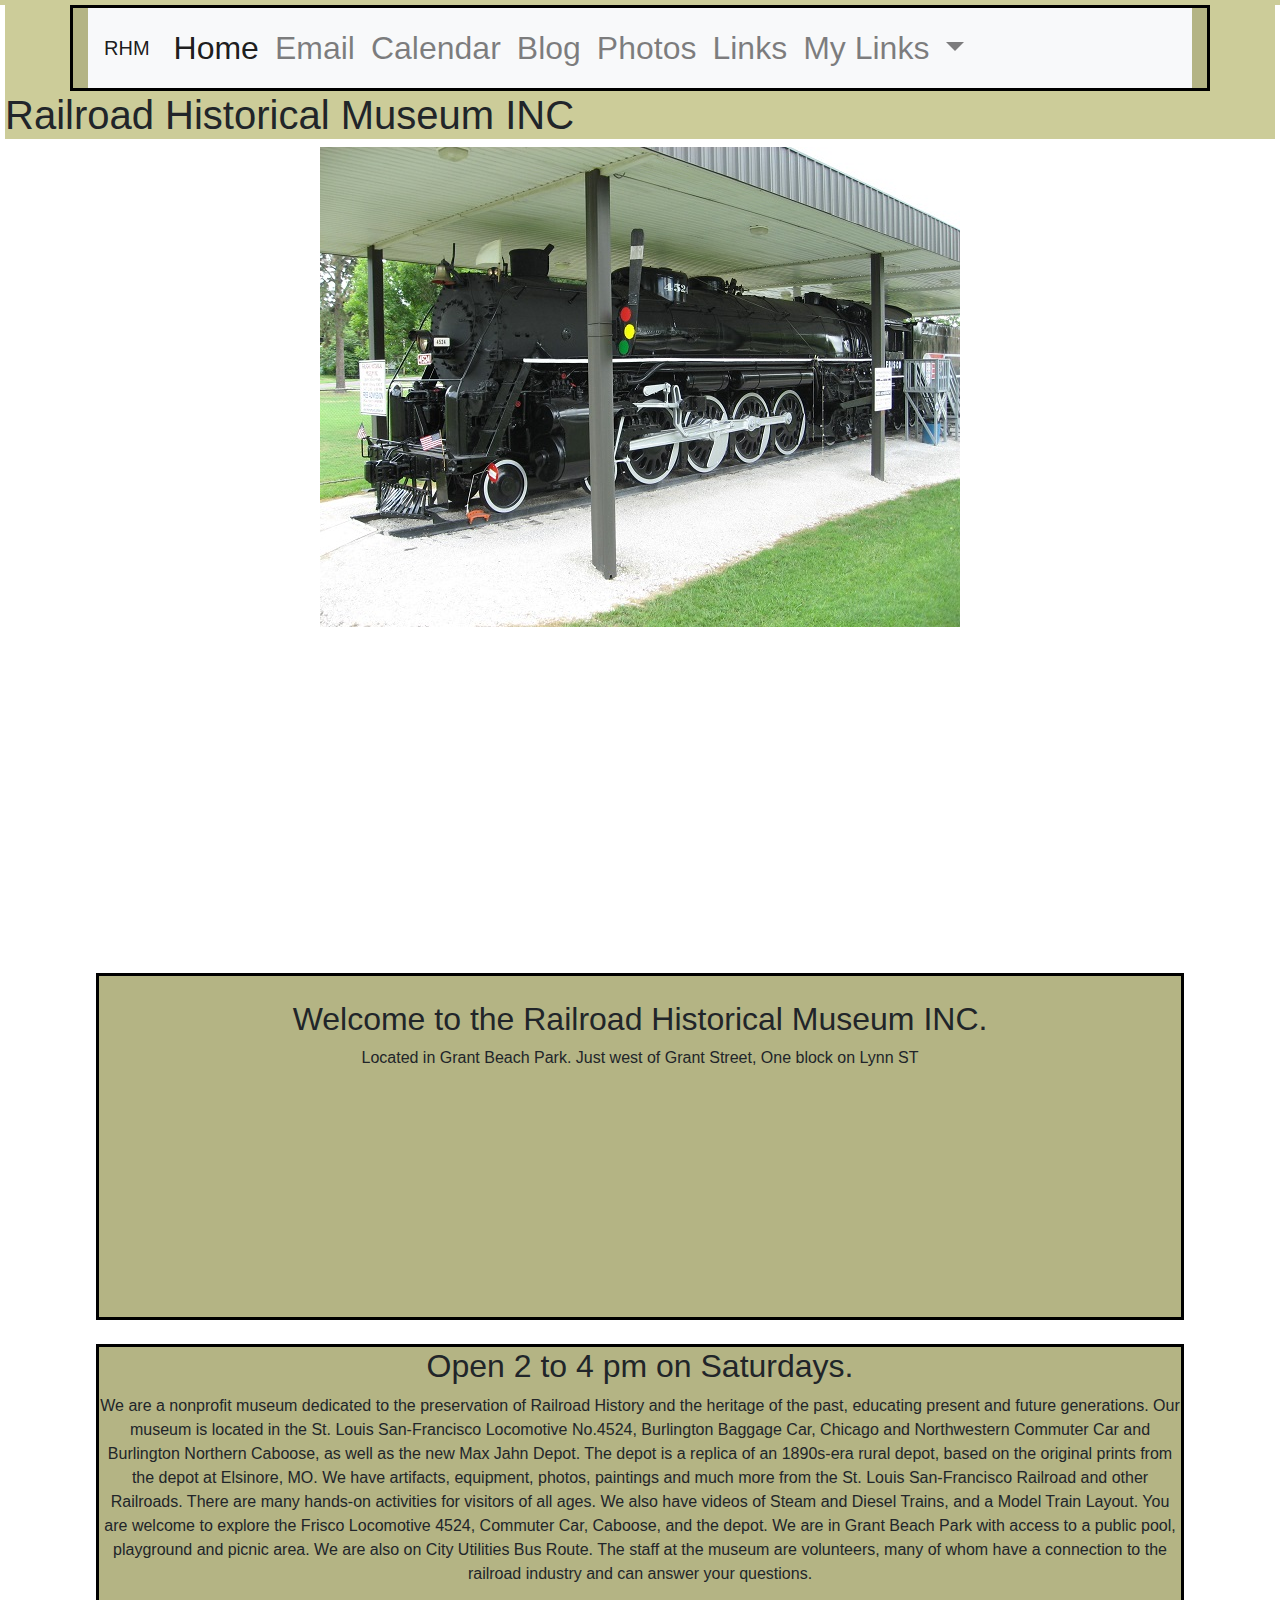
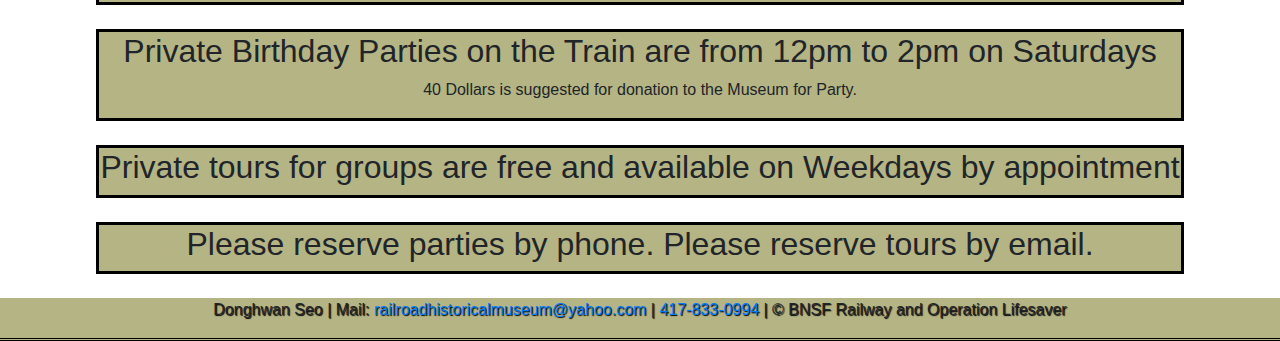
<file: index.html>
<!DOCTYPE html>
<html lang="en">
	<head>
		<title>
			Railroad Historical Museum
		</title>
		<!--
			Donghwan Seo
			Filename:index.html
			Final
			12/8/2019
		-->
		<meta charset="utf-8">
		<meta name="viewport" content="width=device-width, initial-scale=1">
		<link href="styles.css" rel="stylesheet">
        <link href="https://fonts.googleapis.com/css?family=Calistoga&display=swap" rel="stylesheet">
        <link rel="stylesheet" href="https://stackpath.bootstrapcdn.com/bootstrap/4.3.1/css/bootstrap.min.css" integrity="sha384-ggOyR0iXCbMQv3Xipma34MD+dH/1fQ784/j6cY/iJTQUOhcWr7x9JvoRxT2MZw1T" crossorigin="anonymous">
    </head>
	<body>
	    <header>
            <div class="container">
        <!-- Navigation -->
            <nav class="navbar navbar-expand-lg navbar-light bg-light">
                <a class="navbar-brand" href="#">RHM</a>
            <button class="navbar-toggler" type="button" data-toggle="collapse" data-target="#navbarNavDropdown" aria-controls="navbarNavDropdown" aria-expanded="false" aria-label="Toggle navigation">
              <span class="navbar-toggler-icon"></span>
            </button>
            <div class="collapse navbar-collapse" id="navbarNavDropdown">
              <ul class="navbar-nav">
                <li class="nav-item active">
                  <a class="nav-link" href="index.html">Home <span class="sr-only">(current)</span></a>
                </li>
                <li class="nav-item">
                  <a class="nav-link" href="email.html">Email</a>
                </li>
                <li class="nav-item">
                  <a class="nav-link" href="calendar.html">Calendar</a>
                </li>
                <li class="nav-item">
                    <a class="nav-link" href="blog.html">Blog</a>
                </li>
                <li class="nav-item">
                    <a class="nav-link" href="photos.html">Photos</a>
                </li>
                <li class="nav-item">
                    <a class="nav-link" href="links.html">Links</a>
                </li>
                <li class="nav-item dropdown">
                  <a class="nav-link dropdown-toggle" href="#" id="navbarDropdownMenuLink" role="button" data-toggle="dropdown" aria-haspopup="true" aria-expanded="false">
                    My Links
                  </a>
                  <div class="dropdown-menu" aria-labelledby="navbarDropdownMenuLink">
                    <a class="dropdown-item" href="../index.html">Portfolio</a>
                    <a class="dropdown-item" href="http://www.rrhistoricalmuseum.zoomshare.com/">Original Site</a>
                    <a class="dropdown-item" href="https://www.w3schools.com/">W3School</a>
                  </div>
                </li>
              </ul>
            </div>
            </div>  
            </nav>
        <h1>
            Railroad Historical Museum INC
        </h1>
        </header>
    <!-- Carousel Picture scroll -->
        <div class="main">
        <div>
            <img id="pic" src="images/mainTrain.jpg" alt="carousel random pics "/>
        </div>
        <br>
    <!-- Video -->
        <iframe width="700" height="315" src="https://www.youtube.com/embed/OCHAJTmYQiI" frameborder="0" allow="accelerometer; autoplay; encrypted-media; gyroscope; picture-in-picture" allowfullscreen></iframe>
        <br>
        </div>
    <!-- Texts and homepage Information -->
	    <section class="section">
		        <br>
            <h2>Welcome to the Railroad Historical Museum INC.</h2>
            <p>
                Located in Grant Beach Park. Just west of Grant Street, One block on Lynn ST
            </p>
            <iframe src="https://www.google.com/maps/embed?pb=!1m18!1m12!1m3!1d3177.016200137819!2d-93.3030470849368!3d37.22359035145202!2m3!1f0!2f0!3f0!3m2!1i1024!2i768!4f13.1!3m3!1m2!1s0x87cf6258deb04f21%3A0x1b86716875b882ed!2s1353%20N%20Douglas%20Ave%2C%20Springfield%2C%20MO%2065802!5e0!3m2!1sen!2sus!4v1575885915292!5m2!1sen!2sus" width="300" height="200" frameborder="0" style="border:0;" allowfullscreen=""></iframe>
		        <br>
		        <br>
        </section>
                <br>
        <section class="section">
            <h2>
                Open 2 to 4 pm on Saturdays.
            </h2>
            <p>
                    We are a nonprofit museum dedicated to the preservation of Railroad History and the heritage of the past, educating present and future generations.

                    Our museum is located in the St. Louis San-Francisco Locomotive No.4524, Burlington Baggage Car, Chicago and Northwestern Commuter Car and Burlington Northern Caboose, as well as the new Max Jahn Depot. The depot is a replica of an 1890s-era rural depot, based on the original prints from the depot at Elsinore, MO.
                    
                    We have artifacts, equipment, photos, paintings and much more from the St. Louis San-Francisco Railroad and other Railroads.
                    
                    There are many hands-on activities for visitors of all ages. We also have videos of  Steam and Diesel Trains, and a Model Train Layout. You are welcome to explore the Frisco Locomotive 4524, Commuter Car, Caboose, and the depot.
                    
                    We are in Grant Beach Park with access to a public pool, playground and picnic area. We are also on City Utilities Bus Route.
                    
                     The staff at the museum are volunteers, many of whom have a connection to the railroad industry and can answer your questions.
            </p>
        </section>
            <br>
        <section class="section">
            <h2>
                Private Birthday Parties on the Train are from 12pm to 2pm on Saturdays
            </h2>
            <p>
                40 Dollars is suggested for donation to the Museum  for Party.
            </p>
        </section>
            <br>
        <section class="section">
            <h2>
                Private tours for groups are free and available on Weekdays by appointment 
            </h2>
        </section>
            <br>
        <section class="section">
            <h2>
                Please reserve parties by phone.
                Please reserve tours by email.
            </h2>
        </section>
            <br>
			<footer>
				<p>Donghwan Seo	|	Mail: <a href="mailto:railroadhistoricalmuseum@yahoo.com">railroadhistoricalmuseum@yahoo.com</a>	|	<a href="tel:417-833-0994">417-833-0994</a>	|	&copy; BNSF Railway and Operation Lifesaver</p>
			</footer>
    <script src="swap.js"></script>  
    <script src="https://code.jquery.com/jquery-3.3.1.slim.min.js" integrity="sha384-q8i/X+965DzO0rT7abK41JStQIAqVgRVzpbzo5smXKp4YfRvH+8abtTE1Pi6jizo" crossorigin="anonymous"></script>
    <script src="https://cdnjs.cloudflare.com/ajax/libs/popper.js/1.14.7/umd/popper.min.js" integrity="sha384-UO2eT0CpHqdSJQ6hJty5KVphtPhzWj9WO1clHTMGa3JDZwrnQq4sF86dIHNDz0W1" crossorigin="anonymous"></script>
    <script src="https://stackpath.bootstrapcdn.com/bootstrap/4.3.1/js/bootstrap.min.js" integrity="sha384-JjSmVgyd0p3pXB1rRibZUAYoIIy6OrQ6VrjIEaFf/nJGzIxFDsf4x0xIM+B07jRM" crossorigin="anonymous"></script>
	</body>
</html>
</file>
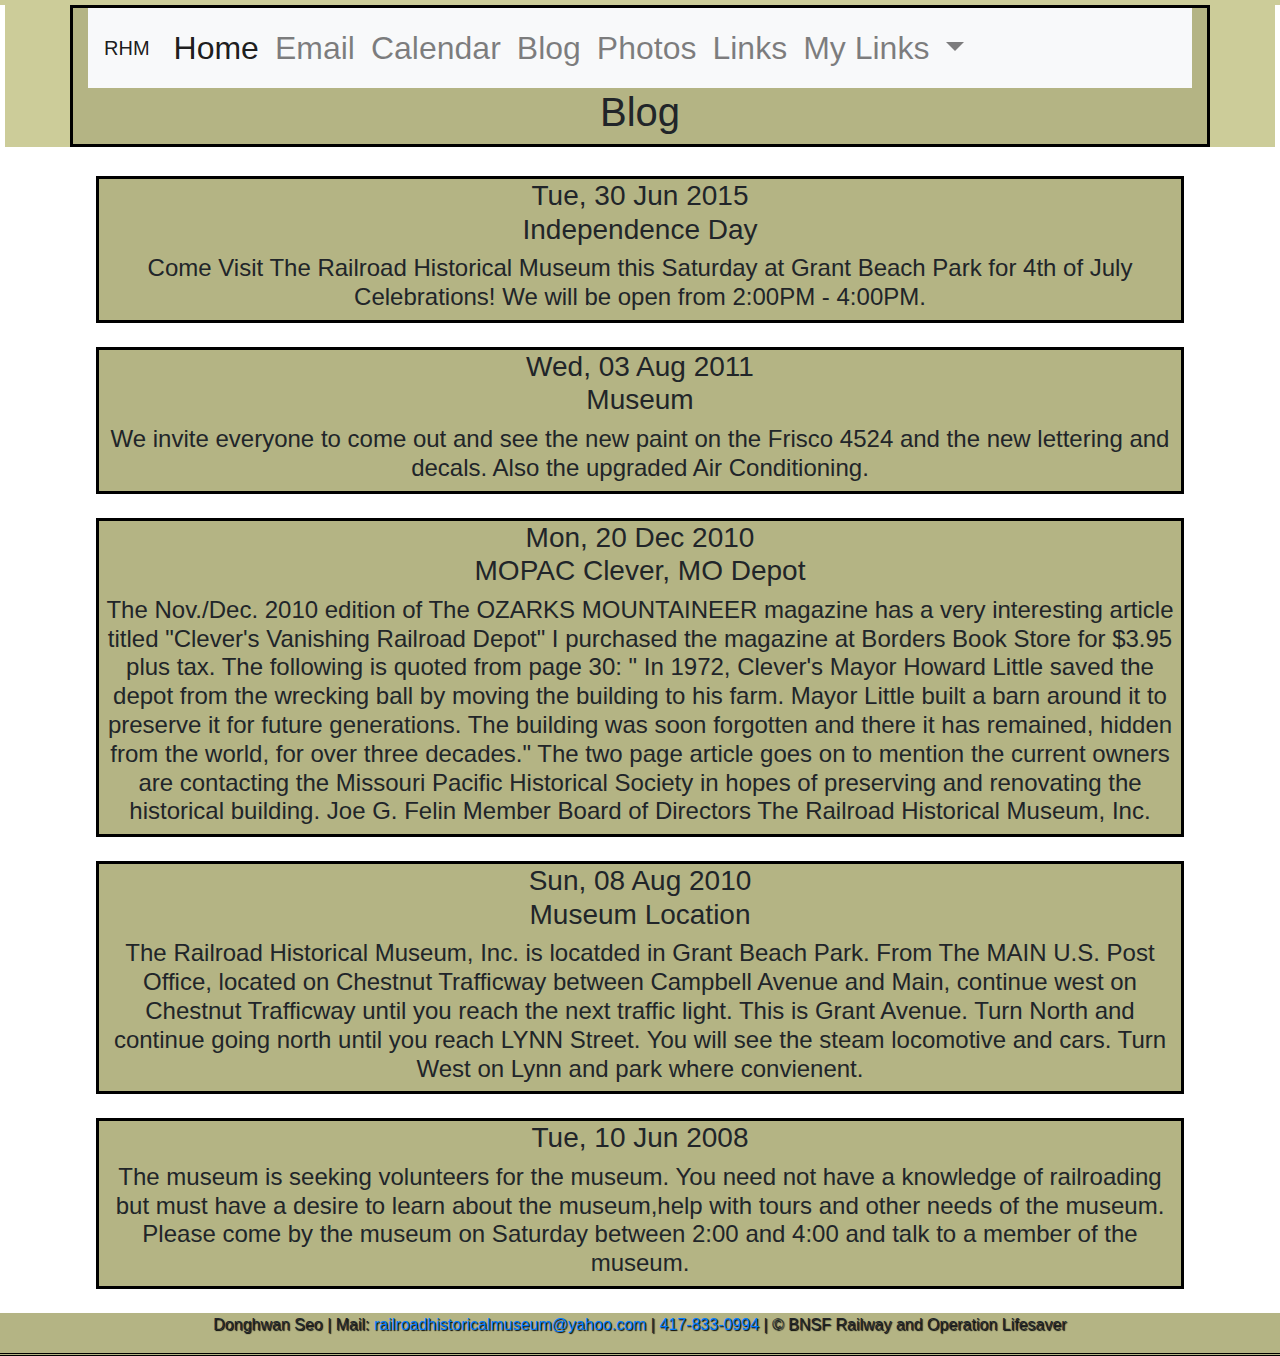
<file: blog.html>
<!DOCTYPE html>
<html lang="en">
	<head>
		<title>
			Railroad Historical Museum
		</title>
		<!--
			Donghwan Seo
			Filename:blog.html
			Final
			12/8/2019
		-->
		<meta charset="utf-8">
		<meta name="viewport" content="width=device-width, initial-scale=1">
		<link href="styles.css" rel="stylesheet">
        <link href="https://fonts.googleapis.com/css?family=Calistoga&display=swap" rel="stylesheet">
        <link rel="stylesheet" href="https://stackpath.bootstrapcdn.com/bootstrap/4.3.1/css/bootstrap.min.css" integrity="sha384-ggOyR0iXCbMQv3Xipma34MD+dH/1fQ784/j6cY/iJTQUOhcWr7x9JvoRxT2MZw1T" crossorigin="anonymous">
    </head>
	<body>
	  <header>
      <div class="container">
        <nav class="navbar navbar-expand-lg navbar-light bg-light">
          <a class="navbar-brand" href="#">RHM</a>
          <button class="navbar-toggler" type="button" data-toggle="collapse" data-target="#navbarNavDropdown" aria-controls="navbarNavDropdown" aria-expanded="false" aria-label="Toggle navigation">
            <span class="navbar-toggler-icon"></span>
          </button>
          <div class="collapse navbar-collapse" id="navbarNavDropdown">
            <ul class="navbar-nav">
              <li class="nav-item active">
                <a class="nav-link" href="index.html">Home <span class="sr-only">(current)</span></a>
              </li>
              <li class="nav-item">
                <a class="nav-link" href="email.html">Email</a>
              </li>
              <li class="nav-item">
                <a class="nav-link" href="calendar.html">Calendar</a>
              </li>
              <li class="nav-item">
                <a class="nav-link" href="blog.html">Blog</a>
              </li>
              <li class="nav-item">
                <a class="nav-link" href="photos.html">Photos</a>
              </li>
              <li class="nav-item">
                <a class="nav-link" href="links.html">Links</a>
              </li>
              <li class="nav-item dropdown">
                <a class="nav-link dropdown-toggle" href="#" id="navbarDropdownMenuLink" role="button" data-toggle="dropdown" aria-haspopup="true" aria-expanded="false">
                  My Links
                </a>
                <div class="dropdown-menu" aria-labelledby="navbarDropdownMenuLink">
                  <a class="dropdown-item" href="../index.html">Portfolio</a>
                  <a class="dropdown-item" href="http://www.rrhistoricalmuseum.zoomshare.com/">Original Site</a>
                  <a class="dropdown-item" href="https://www.w3schools.com/">W3School</a>
                </div>
              </li>
            </ul>
      </div>
    </nav>  
        <h1>
          Blog
        </h1>
      </header>
  
        <br>
	    <section class="section">
        <h3>
          Tue, 30 Jun 2015
          <br>
          Independence Day
        </h3>
        <h4>
          Come Visit The Railroad Historical Museum this Saturday at Grant Beach Park for 4th of July Celebrations! We will be open from 2:00PM - 4:00PM.
        </h4>
      </section>
      <br>
	    <section class="section">
        <h3>
          Wed, 03 Aug 2011
        <br>
          Museum
        </h3>
        <h4>
          We invite everyone to come out and see the new paint on the Frisco 4524 and the new lettering and decals. Also the upgraded Air Conditioning.
        </h4>
      </section>
      <br>
      <section class="section">
        <h3>
          Mon, 20 Dec 2010
      <br>
          MOPAC Clever, MO Depot
        </h3>
        <h4>
          The Nov./Dec. 2010 edition of The OZARKS MOUNTAINEER magazine has a very interesting article titled "Clever's Vanishing Railroad Depot" I purchased the magazine at Borders Book Store for $3.95 plus tax. The following is quoted from page 30: " In 1972, Clever's Mayor Howard Little saved the depot from the wrecking ball by moving the building to his farm. Mayor Little built a barn around it to preserve it for future generations. The building was soon forgotten and there it has remained, hidden from the world, for over three decades." The two page article goes on to mention the current owners are contacting the Missouri Pacific Historical Society in hopes of preserving and renovating the historical building. Joe G. Felin Member Board of Directors The Railroad Historical Museum, Inc.
        </h4>
      </section>
      <br>
      <section class="section">
        <h3>
          Sun, 08 Aug 2010
        <br>
          Museum Location
        </h3>
        <h4>
          The Railroad Historical Museum, Inc. is locatded in Grant Beach Park. From The MAIN U.S. Post Office, located on Chestnut Trafficway between Campbell Avenue and Main, continue west on Chestnut Trafficway until you reach the next traffic light. This is Grant Avenue. Turn North and continue going north until you reach LYNN Street. You will see the steam locomotive and cars. Turn West on Lynn and park where convienent.        </h4>
        </section>
        <br>
        <section class="section">
          <h3>
            Tue, 10 Jun 2008
          <br>
          </h3>
          <h4>
            The museum is seeking volunteers for the museum. You need not have a knowledge of railroading but must have a desire to learn about the museum,help with tours and other needs of the museum. Please come by the museum on Saturday between 2:00 and 4:00 and talk to a member of the museum.          </h4>
          </section>
      <br>
			<footer>
				<p>Donghwan Seo	|	Mail: <a href="mailto:railroadhistoricalmuseum@yahoo.com">railroadhistoricalmuseum@yahoo.com</a>	|	<a href="tel:417-833-0994">417-833-0994</a>	|	&copy; BNSF Railway and Operation Lifesaver</p>
			</footer>
    <script src="swap.js"></script>  
    <script src="https://code.jquery.com/jquery-3.3.1.slim.min.js" integrity="sha384-q8i/X+965DzO0rT7abK41JStQIAqVgRVzpbzo5smXKp4YfRvH+8abtTE1Pi6jizo" crossorigin="anonymous"></script>
    <script src="https://cdnjs.cloudflare.com/ajax/libs/popper.js/1.14.7/umd/popper.min.js" integrity="sha384-UO2eT0CpHqdSJQ6hJty5KVphtPhzWj9WO1clHTMGa3JDZwrnQq4sF86dIHNDz0W1" crossorigin="anonymous"></script>
    <script src="https://stackpath.bootstrapcdn.com/bootstrap/4.3.1/js/bootstrap.min.js" integrity="sha384-JjSmVgyd0p3pXB1rRibZUAYoIIy6OrQ6VrjIEaFf/nJGzIxFDsf4x0xIM+B07jRM" crossorigin="anonymous"></script>
	</body>
</html>
</file>
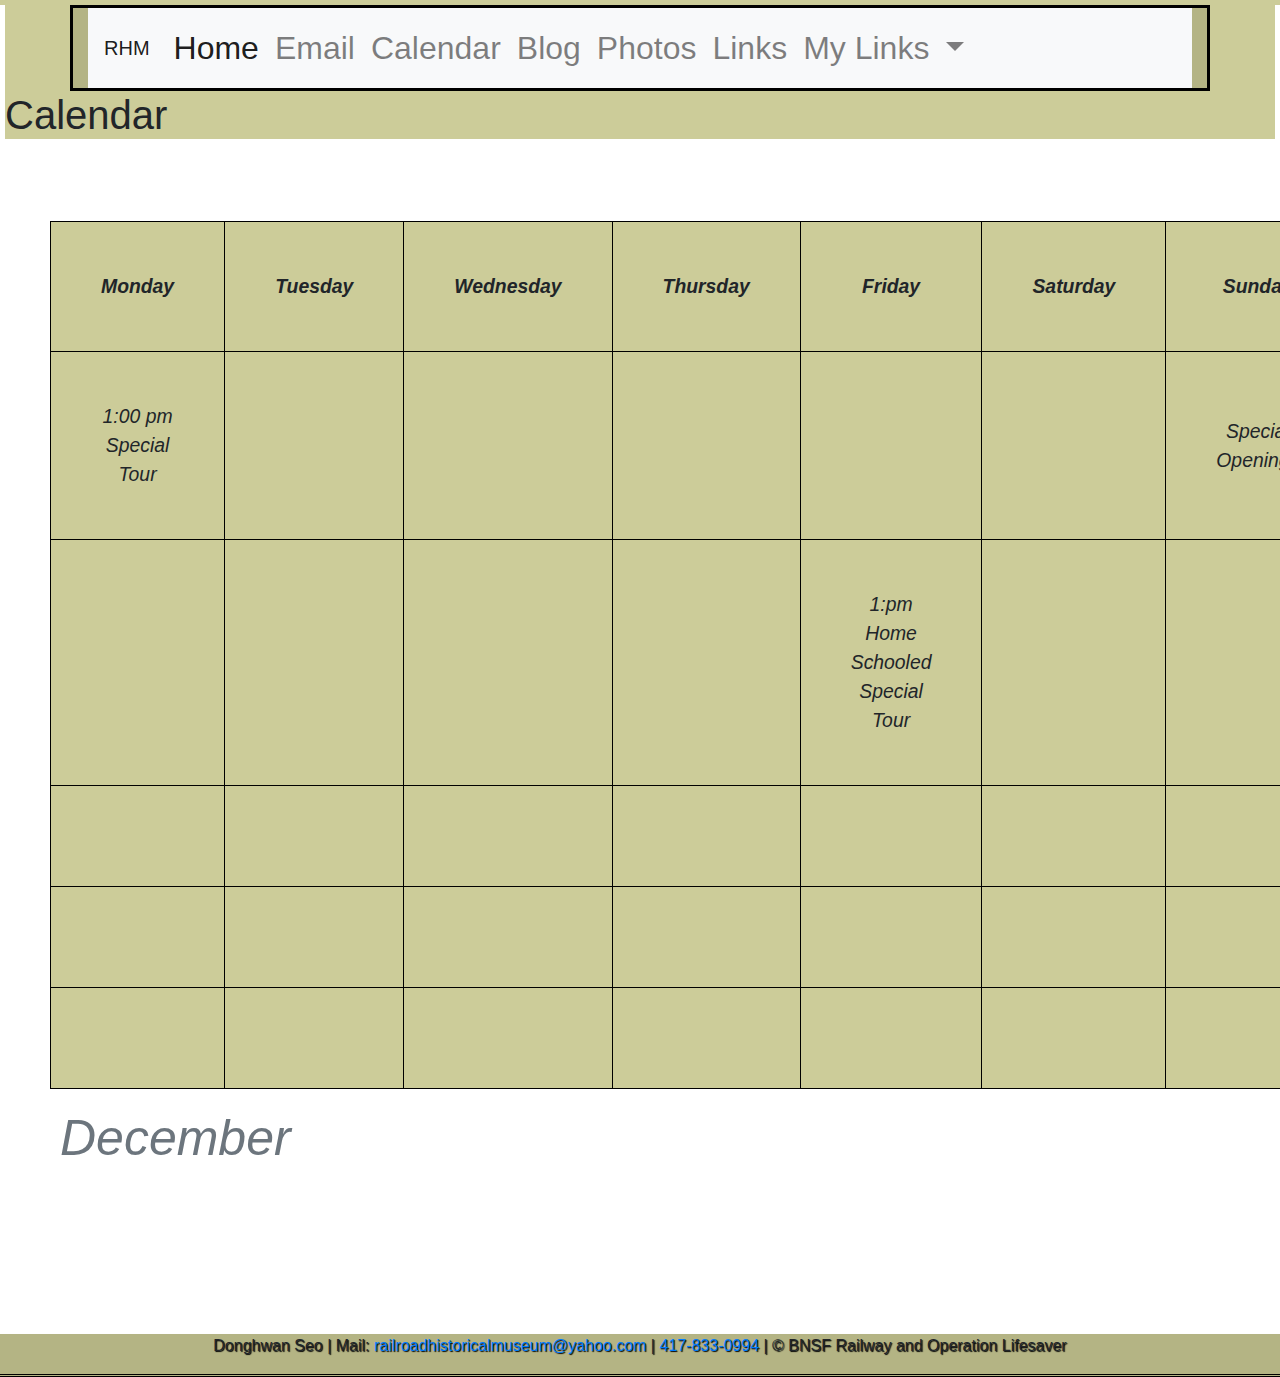
<file: calendar.html>
<!DOCTYPE html>
<html lang="en">
	<head>
		<title>
			Railroad Historical Museum
		</title>
		<!--
			Donghwan Seo
			Filename:calendar.html
			Final
			12/8/2019
		-->
		<meta charset="utf-8">
		<meta name="viewport" content="width=device-width, initial-scale=1">
		<link href="styles.css" rel="stylesheet">
        <link href="https://fonts.googleapis.com/css?family=Calistoga&display=swap" rel="stylesheet">
        <link rel="stylesheet" href="https://stackpath.bootstrapcdn.com/bootstrap/4.3.1/css/bootstrap.min.css" integrity="sha384-ggOyR0iXCbMQv3Xipma34MD+dH/1fQ784/j6cY/iJTQUOhcWr7x9JvoRxT2MZw1T" crossorigin="anonymous">
    </head>
	<body>
	    <header>
            <div class="container">
        <!-- Navigation -->
            <nav class="navbar navbar-expand-lg navbar-light bg-light">
                <a class="navbar-brand" href="#">RHM</a>
            <button class="navbar-toggler" type="button" data-toggle="collapse" data-target="#navbarNavDropdown" aria-controls="navbarNavDropdown" aria-expanded="false" aria-label="Toggle navigation">
              <span class="navbar-toggler-icon"></span>
            </button>
            <div class="collapse navbar-collapse" id="navbarNavDropdown">
              <ul class="navbar-nav">
                <li class="nav-item active">
                  <a class="nav-link" href="index.html">Home <span class="sr-only">(current)</span></a>
                </li>
                <li class="nav-item">
                  <a class="nav-link" href="email.html">Email</a>
                </li>
                <li class="nav-item">
                  <a class="nav-link" href="calendar.html">Calendar</a>
                </li>
                <li class="nav-item">
                    <a class="nav-link" href="blog.html">Blog</a>
                </li>
                <li class="nav-item">
                    <a class="nav-link" href="photos.html">Photos</a>
                </li>
                <li class="nav-item">
                    <a class="nav-link" href="links.html">Links</a>
                </li>
                <li class="nav-item dropdown">
                  <a class="nav-link dropdown-toggle" href="#" id="navbarDropdownMenuLink" role="button" data-toggle="dropdown" aria-haspopup="true" aria-expanded="false">
                    My Links
                  </a>
                  <div class="dropdown-menu" aria-labelledby="navbarDropdownMenuLink">
                    <a class="dropdown-item" href="../index.html">Portfolio</a>
                    <a class="dropdown-item" href="http://www.rrhistoricalmuseum.zoomshare.com/">Original Site</a>
                    <a class="dropdown-item" href="https://www.w3schools.com/">W3School</a>
                  </div>
                </li>
              </ul>
            </div>
            </div>  
            </nav>
        <h1>
            Calendar
        </h1>
        </header>
        <br>
			<div id="container">
				<table>
					<caption>December</caption>
					<tr>
						<th>Monday</th>
						<th>Tuesday</th>
						<th>Wednesday</th>
						<th>Thursday</th>
						<th>Friday</th>
						<th>Saturday</th>
						<th>Sunday</th>
					</tr>
					<tr>
						<td>1:00 pm Special Tour</td> 
						<td></td> 
						<td></td> 
						<td></td> 
						<td></td>  
						<td></td>
						<td>Special Openings</td>
					</tr>
					<tr>
						<td></td> 
						<td></td> 
						<td></td> 
						<td></td> 
						<td>1:pm Home Schooled Special Tour</td>  
						<td></td>
						<td></td>  
					</tr>
					<tr> 
						<td></td> 
						<td></td> 
						<td></td> 
						<td></td> 
						<td></td>  
						<td></td>
						<td></td>  
					</tr>
					<tr>   
						<td></td> 
						<td></td> 
						<td></td> 
						<td></td> 
						<td></td>  
						<td></td>
						<td></td>                            
					</tr>
					<tr>
						<td></td> 
						<td></td> 
						<td></td> 
						<td></td> 
						<td></td>  
						<td></td>
						<td></td>  
					</tr>
				</table>
			</div>
		    <br>
		    <br>
              <br>
             <br>
			<footer>
				<p>Donghwan Seo	|	Mail: <a href="mailto:railroadhistoricalmuseum@yahoo.com">railroadhistoricalmuseum@yahoo.com</a>	|	<a href="tel:417-833-0994">417-833-0994</a>	|	&copy; BNSF Railway and Operation Lifesaver</p>
			</footer>
    <script src="swap.js"></script>  
    <script src="https://code.jquery.com/jquery-3.3.1.slim.min.js" integrity="sha384-q8i/X+965DzO0rT7abK41JStQIAqVgRVzpbzo5smXKp4YfRvH+8abtTE1Pi6jizo" crossorigin="anonymous"></script>
    <script src="https://cdnjs.cloudflare.com/ajax/libs/popper.js/1.14.7/umd/popper.min.js" integrity="sha384-UO2eT0CpHqdSJQ6hJty5KVphtPhzWj9WO1clHTMGa3JDZwrnQq4sF86dIHNDz0W1" crossorigin="anonymous"></script>
    <script src="https://stackpath.bootstrapcdn.com/bootstrap/4.3.1/js/bootstrap.min.js" integrity="sha384-JjSmVgyd0p3pXB1rRibZUAYoIIy6OrQ6VrjIEaFf/nJGzIxFDsf4x0xIM+B07jRM" crossorigin="anonymous"></script>
	</body>
</html>
</file>
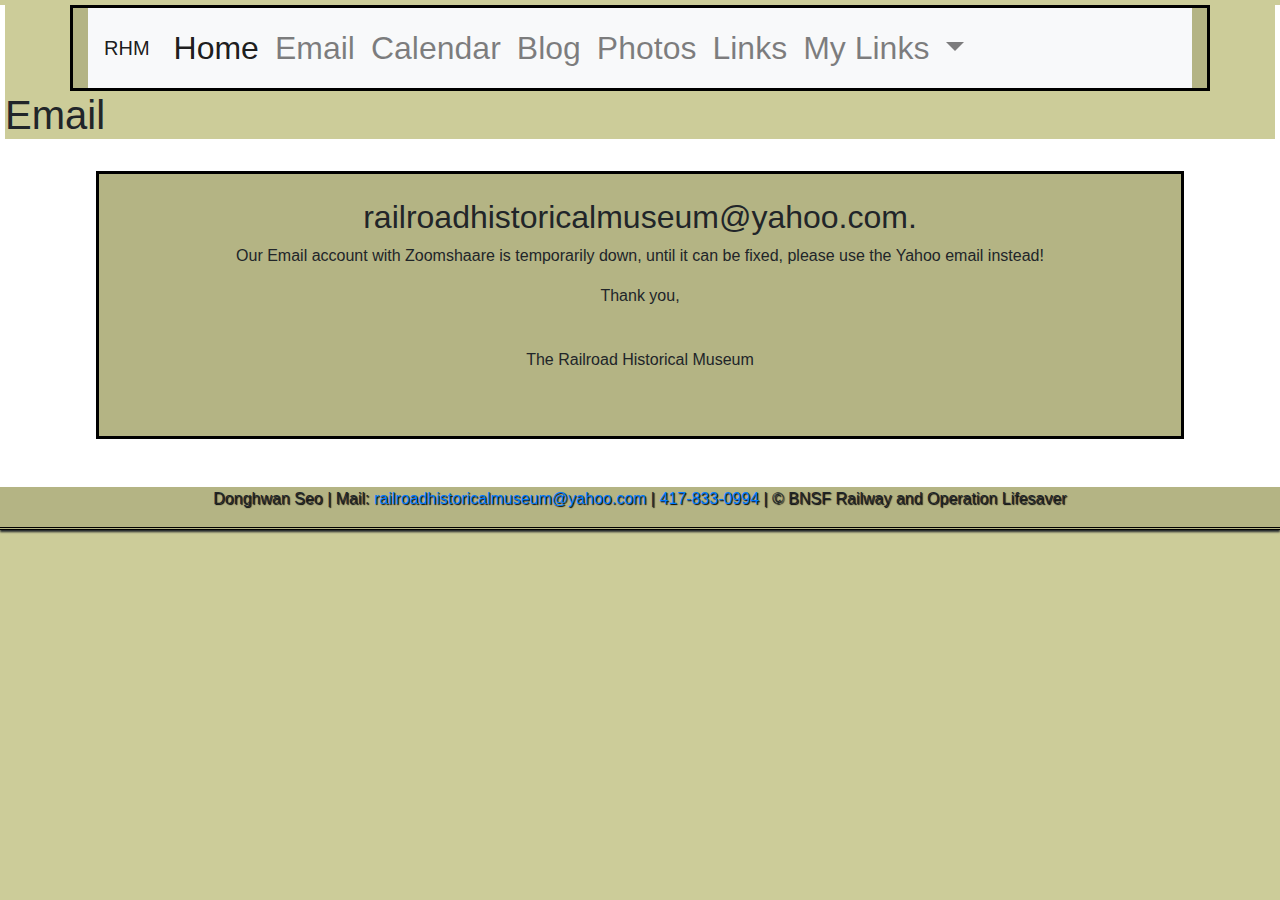
<file: email.html>
<!DOCTYPE html>
<html lang="en">
	<head>
		<title>
			Railroad Historical Museum
		</title>
		<!--
			Donghwan Seo
			Filename:email.html
			Final
			12/8/2019
		-->
		<meta charset="utf-8">
		<meta name="viewport" content="width=device-width, initial-scale=1">
		<link href="styles.css" rel="stylesheet">
        <link href="https://fonts.googleapis.com/css?family=Calistoga&display=swap" rel="stylesheet">
        <link rel="stylesheet" href="https://stackpath.bootstrapcdn.com/bootstrap/4.3.1/css/bootstrap.min.css" integrity="sha384-ggOyR0iXCbMQv3Xipma34MD+dH/1fQ784/j6cY/iJTQUOhcWr7x9JvoRxT2MZw1T" crossorigin="anonymous">
    </head>
	<body>
	    <header>
            <div class="container">
        <!-- Navigation -->
            <nav class="navbar navbar-expand-lg navbar-light bg-light">
                <a class="navbar-brand" href="#">RHM</a>
            <button class="navbar-toggler" type="button" data-toggle="collapse" data-target="#navbarNavDropdown" aria-controls="navbarNavDropdown" aria-expanded="false" aria-label="Toggle navigation">
              <span class="navbar-toggler-icon"></span>
            </button>
            <div class="collapse navbar-collapse" id="navbarNavDropdown">
              <ul class="navbar-nav">
                <li class="nav-item active">
                  <a class="nav-link" href="index.html">Home <span class="sr-only">(current)</span></a>
                </li>
                <li class="nav-item">
                  <a class="nav-link" href="email.html">Email</a>
                </li>
                <li class="nav-item">
                  <a class="nav-link" href="calendar.html">Calendar</a>
                </li>
                <li class="nav-item">
                    <a class="nav-link" href="blog.html">Blog</a>
                </li>
                <li class="nav-item">
                    <a class="nav-link" href="photos.html">Photos</a>
                </li>
                <li class="nav-item">
                    <a class="nav-link" href="links.html">Links</a>
                </li>
                <li class="nav-item dropdown">
                  <a class="nav-link dropdown-toggle" href="#" id="navbarDropdownMenuLink" role="button" data-toggle="dropdown" aria-haspopup="true" aria-expanded="false">
                    My Links
                  </a>
                  <div class="dropdown-menu" aria-labelledby="navbarDropdownMenuLink">
                    <a class="dropdown-item" href="../index.html">Portfolio</a>
                    <a class="dropdown-item" href="http://www.rrhistoricalmuseum.zoomshare.com/">Original Site</a>
                    <a class="dropdown-item" href="https://www.w3schools.com/">W3School</a>
                  </div>
                </li>
              </ul>
            </div>
            </div>  
            </nav>
        <h1>
            Email
        </h1>
        </header>
        <br>
	    <section class="section">
		        <br>
            <h2>railroadhistoricalmuseum@yahoo.com.</h2>
            <p>
               Our Email account with Zoomshaare is temporarily down, until it can be fixed, please use the Yahoo email instead!
            </p>
            <p>
              Thank you,
            </p>
            <br>
            <p>
            The Railroad Historical Museum
            </p>
		        <br>
		        <br>
        </section>
              <br>
             <br>
			<footer>
				<p>Donghwan Seo	|	Mail: <a href="mailto:railroadhistoricalmuseum@yahoo.com">railroadhistoricalmuseum@yahoo.com</a>	|	<a href="tel:417-833-0994">417-833-0994</a>	|	&copy; BNSF Railway and Operation Lifesaver</p>
			</footer>
    <script src="swap.js"></script>  
    <script src="https://code.jquery.com/jquery-3.3.1.slim.min.js" integrity="sha384-q8i/X+965DzO0rT7abK41JStQIAqVgRVzpbzo5smXKp4YfRvH+8abtTE1Pi6jizo" crossorigin="anonymous"></script>
    <script src="https://cdnjs.cloudflare.com/ajax/libs/popper.js/1.14.7/umd/popper.min.js" integrity="sha384-UO2eT0CpHqdSJQ6hJty5KVphtPhzWj9WO1clHTMGa3JDZwrnQq4sF86dIHNDz0W1" crossorigin="anonymous"></script>
    <script src="https://stackpath.bootstrapcdn.com/bootstrap/4.3.1/js/bootstrap.min.js" integrity="sha384-JjSmVgyd0p3pXB1rRibZUAYoIIy6OrQ6VrjIEaFf/nJGzIxFDsf4x0xIM+B07jRM" crossorigin="anonymous"></script>
	</body>
</html>
</file>
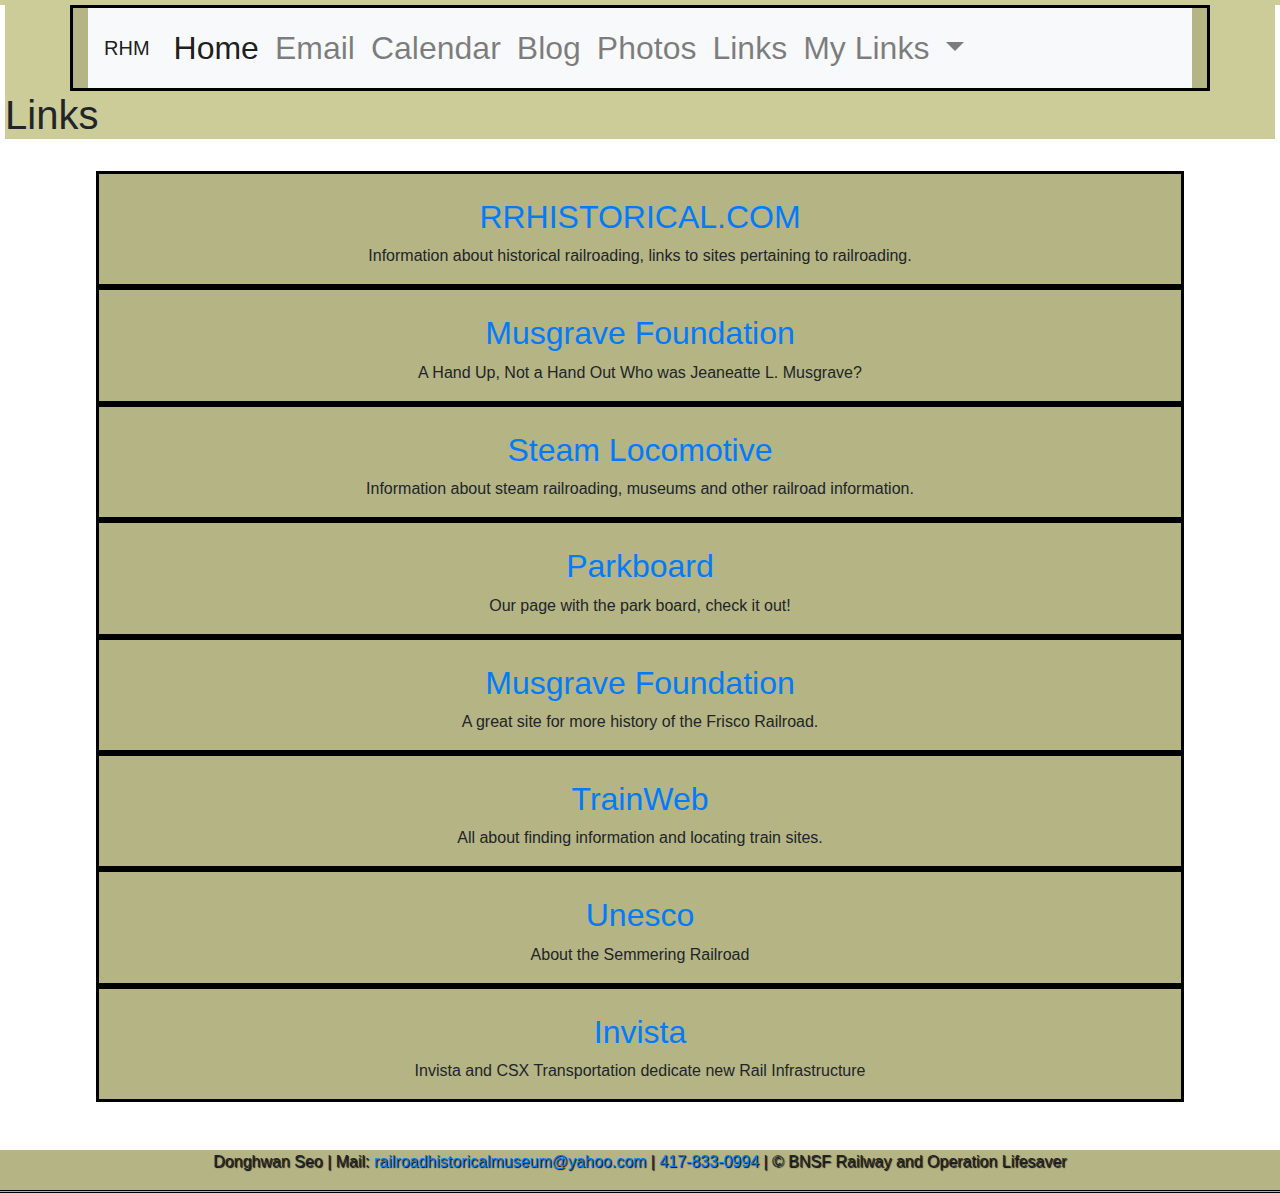
<file: links.html>
<!DOCTYPE html>
<html lang="en">
	<head>
		<title>
			Railroad Historical Museum
		</title>
		<!--
			Donghwan Seo
			Filename:links.html
			Final
			12/8/2019
		-->
		<meta charset="utf-8">
		<meta name="viewport" content="width=device-width, initial-scale=1">
		<link href="styles.css" rel="stylesheet">
    <link href="https://fonts.googleapis.com/css?family=Calistoga&display=swap" rel="stylesheet">
    <link rel="stylesheet" href="https://stackpath.bootstrapcdn.com/bootstrap/4.3.1/css/bootstrap.min.css" integrity="sha384-ggOyR0iXCbMQv3Xipma34MD+dH/1fQ784/j6cY/iJTQUOhcWr7x9JvoRxT2MZw1T" crossorigin="anonymous">
  </head>
	<body>
	    <header>
            <div class="container">
        <!-- Navigation -->
            <nav class="navbar navbar-expand-lg navbar-light bg-light">
                <a class="navbar-brand" href="#">RHM</a>
            <button class="navbar-toggler" type="button" data-toggle="collapse" data-target="#navbarNavDropdown" aria-controls="navbarNavDropdown" aria-expanded="false" aria-label="Toggle navigation">
              <span class="navbar-toggler-icon"></span>
            </button>
            <div class="collapse navbar-collapse" id="navbarNavDropdown">
              <ul class="navbar-nav">
                <li class="nav-item active">
                  <a class="nav-link" href="index.html">Home <span class="sr-only">(current)</span></a>
                </li>
                <li class="nav-item">
                  <a class="nav-link" href="email.html">Email</a>
                </li>
                <li class="nav-item">
                  <a class="nav-link" href="calendar.html">Calendar</a>
                </li>
                <li class="nav-item">
                    <a class="nav-link" href="blog.html">Blog</a>
                </li>
                <li class="nav-item">
                    <a class="nav-link" href="photos.html">Photos</a>
                </li>
                <li class="nav-item">
                    <a class="nav-link" href="links.html">Links</a>
                </li>
                <li class="nav-item dropdown">
                  <a class="nav-link dropdown-toggle" href="#" id="navbarDropdownMenuLink" role="button" data-toggle="dropdown" aria-haspopup="true" aria-expanded="false">
                    My Links
                  </a>
                  <div class="dropdown-menu" aria-labelledby="navbarDropdownMenuLink">
                    <a class="dropdown-item" href="../index.html">Portfolio</a>
                    <a class="dropdown-item" href="http://www.rrhistoricalmuseum.zoomshare.com/">Original Site</a>
                    <a class="dropdown-item" href="https://www.w3schools.com/">W3School</a>
                  </div>
                </li>
              </ul>
            </div>
            </div>  
            </nav>
        <h1>
            Links
        </h1>
        </header>
        <br>
	    <section class="section">
		        <br>
            <h2>
				<a href="rrhistorical.com">RRHISTORICAL.COM</a>
			</h2>
            <p>
				Information about historical railroading, links to sites pertaining to railroading.
            </p>
		</section>
		<section class="section">
		        <br>
            <h2>
				<a href="http://www.musgravefoundation.org/">Musgrave Foundation</a>
			</h2>
            <p>
				A Hand Up, Not a Hand Out Who was Jeaneatte L. Musgrave?
            </p>
		</section>
		<section class="section">
		        <br>
            <h2>
				<a href="http://www.steamlocomotive.com/">Steam Locomotive</a>
			</h2>
            <p>
				Information about steam railroading, museums and other railroad information.
            </p>
		</section>
		<section class="section">
		        <br>
            <h2>
				<a href="http://www.parkboard.org/263/Railroad-Historical-Museum">Parkboard</a>
			</h2>
            <p>
				Our page with the park board, check it out!
            </p>
		</section>
		<section class="section">
		        <br>
            <h2>
				<a href="http://www.demopolis.ws/frisco/index.html">Musgrave Foundation</a>
			</h2>
            <p>
				A great site for more history of the Frisco Railroad.
            </p>
		</section>
		<section class="section">
		        <br>
            <h2>
				<a href="www.trainweb.org">TrainWeb</a>
			</h2>
            <p>
				All about finding information and locating train sites.
            </p>
		</section>
		<section class="section">
		        <br>
            <h2>
				<a href="https://whc.unesco.org/en/list/785/">Unesco</a>
			</h2>
            <p>
				About the Semmering Railroad
            </p>
		</section>
		<section class="section">
		        <br>
            <h2>
				<a href="https://www.csx.com/index.cfm/about-us/media/press-releases/invista-and-csx-transportation-dedicate-new-rail-infrastructure/?mobileFormat=true">Invista</a>
			</h2>
            <p>
				Invista and CSX Transportation dedicate new Rail Infrastructure
            </p>
		</section>
              <br>
             <br>
			<footer>
				<p>Donghwan Seo	|	Mail: <a href="mailto:railroadhistoricalmuseum@yahoo.com">railroadhistoricalmuseum@yahoo.com</a>	|	<a href="tel:417-833-0994">417-833-0994</a>	|	&copy; BNSF Railway and Operation Lifesaver</p>
			</footer>
    <script src="swap.js"></script>  
    <script src="https://code.jquery.com/jquery-3.3.1.slim.min.js" integrity="sha384-q8i/X+965DzO0rT7abK41JStQIAqVgRVzpbzo5smXKp4YfRvH+8abtTE1Pi6jizo" crossorigin="anonymous"></script>
    <script src="https://cdnjs.cloudflare.com/ajax/libs/popper.js/1.14.7/umd/popper.min.js" integrity="sha384-UO2eT0CpHqdSJQ6hJty5KVphtPhzWj9WO1clHTMGa3JDZwrnQq4sF86dIHNDz0W1" crossorigin="anonymous"></script>
    <script src="https://stackpath.bootstrapcdn.com/bootstrap/4.3.1/js/bootstrap.min.js" integrity="sha384-JjSmVgyd0p3pXB1rRibZUAYoIIy6OrQ6VrjIEaFf/nJGzIxFDsf4x0xIM+B07jRM" crossorigin="anonymous"></script>
	</body>
</html>
</file>
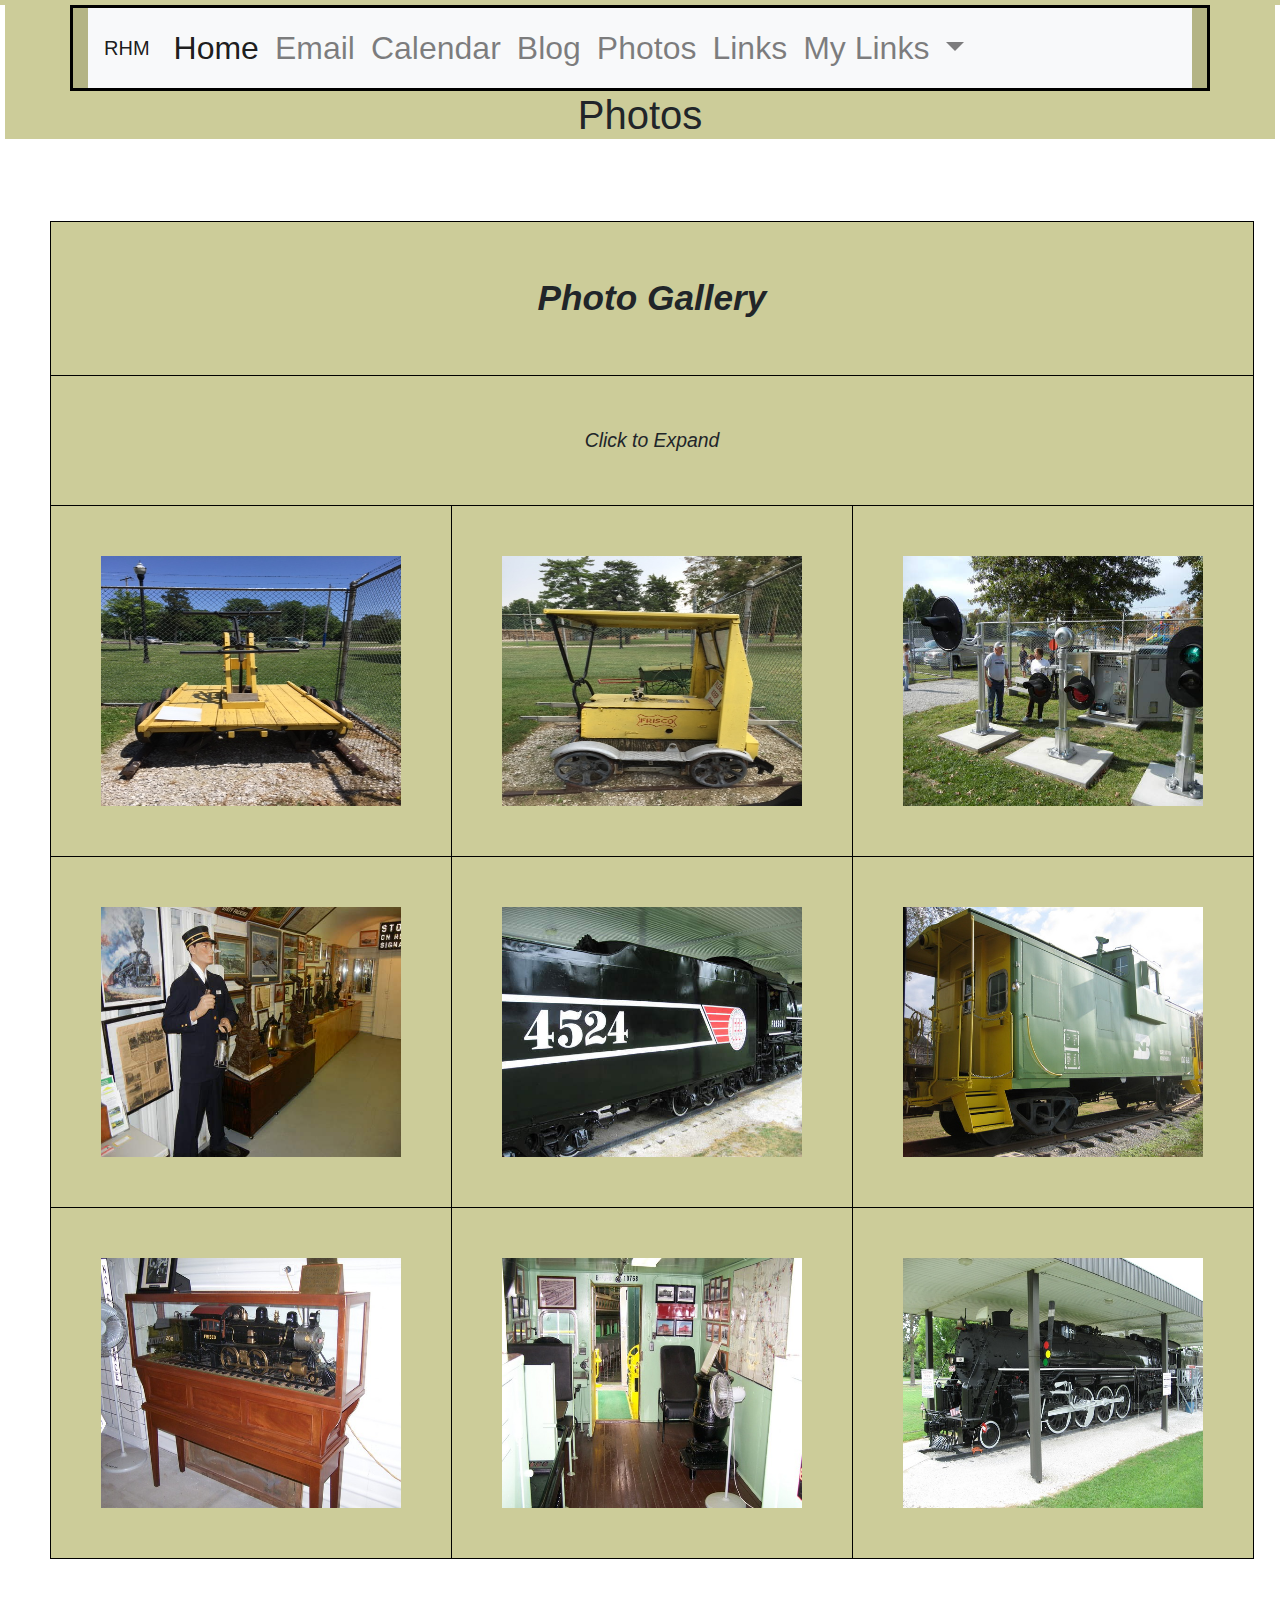
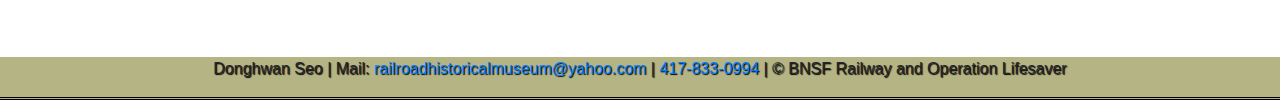
<file: photos.html>
<!DOCTYPE html>
<html lang="en">
	<head>
		<title>
			Railroad Historical Museum
		</title>
		<!--
			Donghwan Seo
			Filename:photos.html
			Final
			12/8/2019
		-->
		<meta charset="utf-8">
		<meta name="viewport" content="width=device-width, initial-scale=1">
		<link href="styles.css" rel="stylesheet">
		<link href="https://fonts.googleapis.com/css?family=Calistoga&display=swap" rel="stylesheet">
        <link rel="stylesheet" href="https://stackpath.bootstrapcdn.com/bootstrap/4.3.1/css/bootstrap.min.css" integrity="sha384-ggOyR0iXCbMQv3Xipma34MD+dH/1fQ784/j6cY/iJTQUOhcWr7x9JvoRxT2MZw1T" crossorigin="anonymous">
		<style>
			img{
				width:300px;
				height:250px;
			}
			body{
				text-align: center;
			}
			th{
				font-size: 2em;
				background-color: #cccc99;
			}
		</style>
	</head>
	<body>
	    <header>
            <div class="container">
        <!-- Navigation -->
            <nav class="navbar navbar-expand-lg navbar-light bg-light">
                <a class="navbar-brand" href="#">RHM</a>
            <button class="navbar-toggler" type="button" data-toggle="collapse" data-target="#navbarNavDropdown" aria-controls="navbarNavDropdown" aria-expanded="false" aria-label="Toggle navigation">
              <span class="navbar-toggler-icon"></span>
            </button>
            <div class="collapse navbar-collapse" id="navbarNavDropdown">
              <ul class="navbar-nav">
                <li class="nav-item active">
                  <a class="nav-link" href="index.html">Home <span class="sr-only">(current)</span></a>
                </li>
                <li class="nav-item">
                  <a class="nav-link" href="email.html">Email</a>
                </li>
                <li class="nav-item">
                  <a class="nav-link" href="calendar.html">Calendar</a>
                </li>
                <li class="nav-item">
                    <a class="nav-link" href="blog.html">Blog</a>
                </li>
                <li class="nav-item">
                    <a class="nav-link" href="photos.html">Photos</a>
                </li>
                <li class="nav-item">
                    <a class="nav-link" href="links.html">Links</a>
                </li>
                <li class="nav-item dropdown">
                  <a class="nav-link dropdown-toggle" href="#" id="navbarDropdownMenuLink" role="button" data-toggle="dropdown" aria-haspopup="true" aria-expanded="false">
                    My Links
                  </a>
                  <div class="dropdown-menu" aria-labelledby="navbarDropdownMenuLink">
                    <a class="dropdown-item" href="../index.html">Portfolio</a>
                    <a class="dropdown-item" href="http://www.rrhistoricalmuseum.zoomshare.com/">Original Site</a>
                    <a class="dropdown-item" href="https://www.w3schools.com/">W3School</a>
                  </div>
                </li>
              </ul>
            </div>
            </div>  
            </nav>
        <h1>
            Photos
        </h1>
        </header>
        <br>
			<div id="container">
				<table class="center">
					<tr>
						<th colspan="3">
							Photo Gallery
						</th>
					</tr>
					<tr> 
						<td colspan="3">Click to Expand</td> 
					</tr>
					<tr>
						<td><a href="images/image1.jpg"><img src="images/image1.jpg" alt=""></a></td>  
						<td><a href="images/image2.jpg"><img src="images/image2.jpg" alt=""></a></td>
						<td><a href="images/image3.jpg"><img src="images/image3.jpg" alt=""></a></td>
					</tr>
					<tr> 
						<td><a href="images/image4.jpg"><img src="images/image4.jpg" alt=""></a></td> 
						<td><a href="images/image5.jpg"><img src="images/image5.jpg" alt=""></a></td>
						<td><a href="images/image6.jpg"><img src="images/image6.jpg" alt=""></a></td> 
					</tr>
					<tr>   
						<td><a href="images/image7.jpg"><img src="images/image7.jpg" alt=""></a></td> 
						<td><a href="images/image8.jpg"><img src="images/image8.jpg" alt=""></a></td>  
						<td><a href="images/mainTrain.jpg"><img src="images/mainTrain.jpg" alt=""></a></td>                            
					</tr>
				</table>
			</div>
		    <br>
		    <br>
			<footer>
				<p>Donghwan Seo	|	Mail: <a href="mailto:railroadhistoricalmuseum@yahoo.com">railroadhistoricalmuseum@yahoo.com</a>	|	<a href="tel:417-833-0994">417-833-0994</a>	|	&copy; BNSF Railway and Operation Lifesaver</p>
			</footer>
    <script src="swap.js"></script>  
    <script src="https://code.jquery.com/jquery-3.3.1.slim.min.js" integrity="sha384-q8i/X+965DzO0rT7abK41JStQIAqVgRVzpbzo5smXKp4YfRvH+8abtTE1Pi6jizo" crossorigin="anonymous"></script>
    <script src="https://cdnjs.cloudflare.com/ajax/libs/popper.js/1.14.7/umd/popper.min.js" integrity="sha384-UO2eT0CpHqdSJQ6hJty5KVphtPhzWj9WO1clHTMGa3JDZwrnQq4sF86dIHNDz0W1" crossorigin="anonymous"></script>
    <script src="https://stackpath.bootstrapcdn.com/bootstrap/4.3.1/js/bootstrap.min.js" integrity="sha384-JjSmVgyd0p3pXB1rRibZUAYoIIy6OrQ6VrjIEaFf/nJGzIxFDsf4x0xIM+B07jRM" crossorigin="anonymous"></script>
	</body>
</html>
</file>
<file: styles.css>
/*
Donghwan Seo
Filename:styles.css
final
12.9.2019
*/


  /* Structural Styles */
html {
    background-color: #cccc99;
    color: Black;
    text-align: center;
}
/*Header Rules*/
.container{
    background-color: #cccc99;
    align-content: center;
}
header{
    margin:5px;
    font-size: 2em;
    background-color: #cccc99;
}
.main{
    text-align: center;
}
body {
    background-color: #cccc99;
    text-align: center;
    font-size: 12px;
}
.container{
    background-color: #cccc99;
    margin: auto;
    width: 85%;
    border: 3px solid black;
    text-align: center;
    background-color: #b4b484;
}
iframe{
    text-align: center;
}

  
/* Header Rules */
  /* Navigation Styles with Bootstrap */
  /* Section Styles */
.section {
    margin: auto;
    width: 85%;
    border: 3px solid black;
    text-align: center;
    background-color: #b4b484;
    text-decoration: none;
}
      
      
  /* Footer Styles */
footer {
    text-align: center;
    background-color:#b4b484;
    text-shadow: 1px 1px 1px black;
    border-bottom: 3px black double;
    box-shadow: 0px 2px 2px;
    text-decoration: none;
}	
/*Calendar Photo Style */
table, th, td{
    border: 1px solid black;
    padding: 50px;
    margin: 50px;
    text-align: center;
    background-color: #cccc99;
    font-size:1.1em;
    font-style: oblique;
    align-content: center;
    width: 80%;
    height: 80%;
}
caption{
    color:white;
    font-size: 50px;
    padding:10px;
}
</file>
